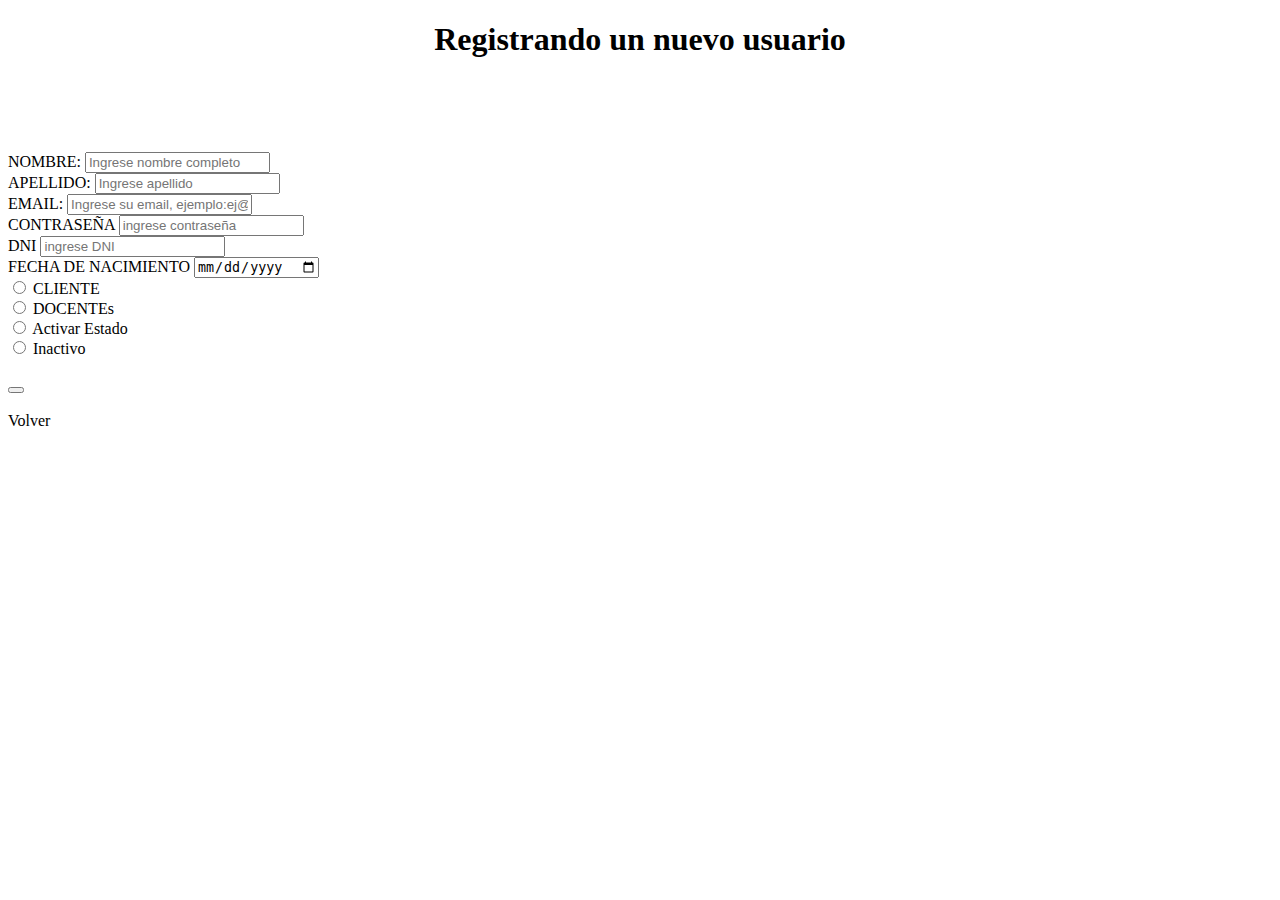
<file: src/main/resources/templates/cargarusuario.html>
<!DOCTYPE html>
<html  xmlns:th="http://www.thymeleaf.org">
<head>
<meta charset="ISO-8859-1">
<link th:href="@{/webjars/bootstrap/5.0.0/css/bootstrap.min.css}" rel ="stylesheet" type="text/css">
<link th:href="@{/css/estilo.css}" rel="stylesheet" type="text/css">
<title>FORMULARIO</title>
</head>
<body>

<center><h1>Registrando un nuevo usuario</h1></center>

<br>
<br>
	<div class="cotainer">
		<div class="modal-dialog text-center">
				<div class="modal-content">
					<div th:insert="/layoust/hader :: header "></div>
				
						<form class="form" role="form" autocomplete="off" th:object="${usuario}"
							th:action="${editMode}? @{/editarusuario} : @{/guardarusuario}"method ="post">
  
  								<input type="hidden" class="form-control" th:if="${editMode}" th:field="*{contrasena}">
								<input type="hidden" class="form-control" th:if="${editMode}" th:field="*{dni}">
								<input type="hidden" class="form-control" th:if="${editMode}" th:field="*{tipo}">
  									
  									<br>
  									<br>
  									
  								<div class="mb-3">
  									<label for="exampleInputNombre1" class="form-label">NOMBRE: </label>
    								<input type="text" class="form-control" id="exampleInputNombre1" th:field="*{nombre}" 
    								placeholder="Ingrese nombre completo" required>
 					 			</div>
 					 
  								<div class="mb-3">
  									<label for="exampleInputApellido1" class="form-label">APELLIDO: </label>
    								<input type="text" class="form-control" id="exampleInputApellido1" th:field="*{apellido}" 
    								placeholder="Ingrese apellido" required>
  								</div>
  
  								<div class="mb-3">
    								<label for="exampleInputEmail1" class="form-label">EMAIL: </label>
    								<input type="email" class="form-control" id="exampleInputEmail1" aria-describedby="emailHelp" 
    								placeholder="Ingrese su email, ejemplo:ej@correo.com" required th:field="*{email}">
  								</div>
  
  								<div class="mb-3">
   									<label for="exampleInputPassword1" class="form-label" th:if="${editMode==false}">CONTRASE�A</label>
    								<input type="password" class="form-control" id="exampleInputPassword1" th:field="*{contrasena}" 
    								th:if="${editMode==false}" placeholder="ingrese contrase�a">
   									<div class="alert alert-danger" th:if="${#fields.hasErrors('contrasena')}"th:errors="*{contrasena}"></div>
  								</div> 					
  
  								<div class="mb-3">
    								<label for="dni" class="form-label" th:if="${editMode==false}">DNI</label>
    								<input type="number" class="form-control" id="dni" th:field="*{dni}" th:if="${editMode==false}"
    								placeholder="ingrese DNI" required>
    								<div class="alert alert-danger" th:if="${#fields.hasErrors('dni')}"th:errors="*{dni}"></div>
  								</div>
  
  								<div class="mb-3">
    								<label for="fechaNac" class="form-label">FECHA DE NACIMIENTO</label>
    								<input type="date" class="form-control" id="fechaNac" th:field="*{fechaNac}"placeholder="Ingrese fecha de nacimiento">
  								</div>
  					
  								<div class="custom-control custom-radio">
  									<input class="custom-control-input" type="radio" name="tipo" id="ESTUDIANTE" value="ESTUDIANTE" th:if="${editMode==false}">
  									<label class="custom-control-label" for="ESTUDIANTE" th:if="${editMode==false}">CLIENTE</label>
								</div>
					
								<div class="custom-control custom-radio">
 						 			<input class="custom-control-input" type="radio" name="tipo" id="DOCENTE" value="DOCENTE" th:if="${editMode==false}">
  									<label class="custom-control-label" for="DOCENTE" th:if="${editMode==false}">DOCENTEs</label>
								</div>  					
								
								<div class="custom-control custom-radio">
				 					<input type="radio" id="estado" th:field="*{estado}" class="custom-control-input" value="true" th:if="${editMode==true}">
				 			 		<label class="custom-control-label" for="estado" th:if="${editMode==true}">Activar Estado</label>
								</div>
			
								<div class="custom-control custom-radio">
				 			 		<input type="radio" id="estadoInactivo" th:field="*{estado}" class="custom-control-input" value="false" th:if="${editMode==true}">
				 			 		<label class="custom-control-label" for="estadoInactivo" th:if="${editMode==true}">Inactivo</label>
								</div>
					
  								<br>	
  					
 					 			<button type="submit" class="btn btn-dark"><span th:text="${editMode}? 'modificar' : 'Guardar Usuario' "></span></button>
						
				
								<br>
								<br>
						
						</form>
			
					</div>
				</div>
				
			</div>
			
						<a class="btn btn-light" th:href="@{/registroAdmin}">Volver</a>
			
						
	</body>

</html>
</file>
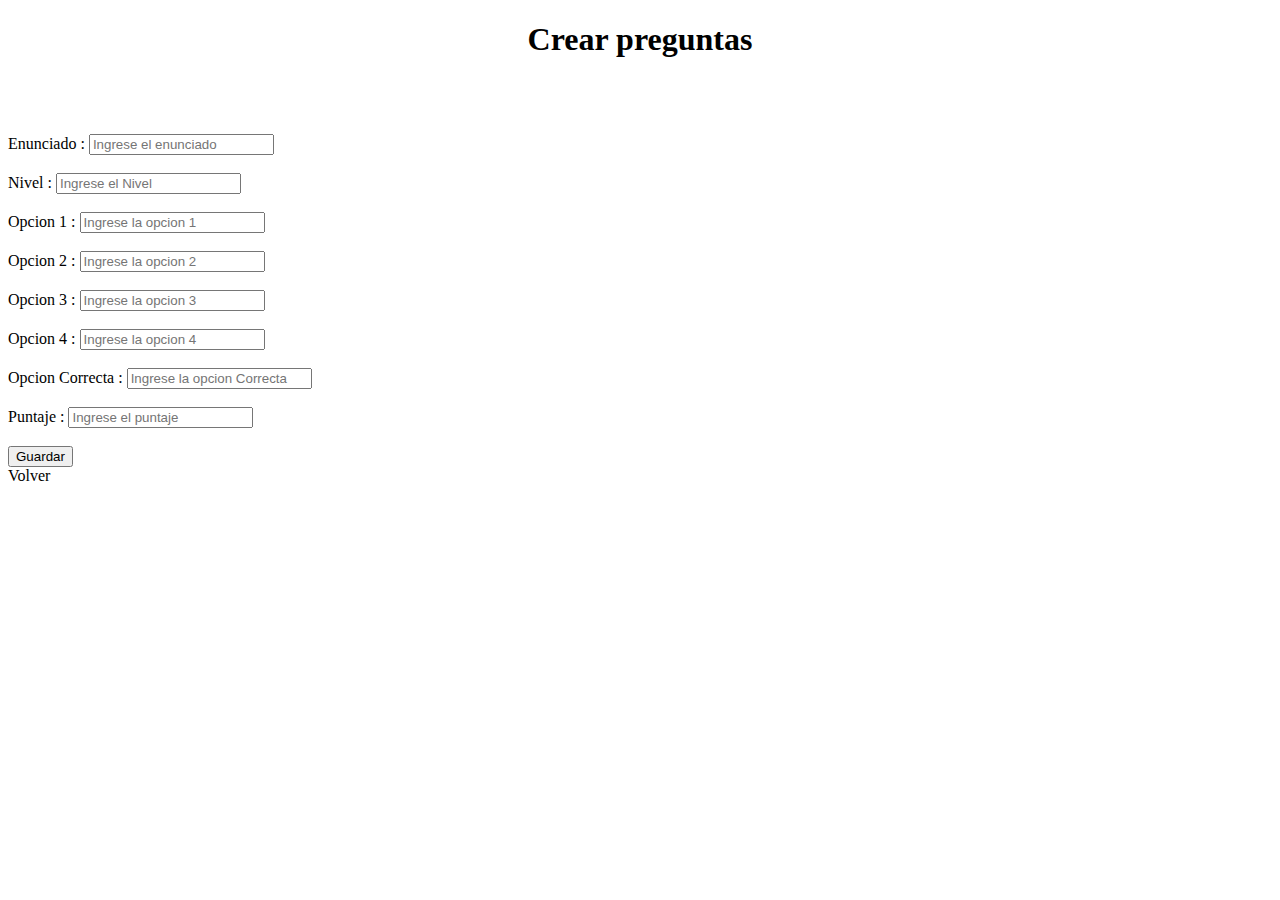
<file: src/main/resources/templates/crearpregunta.html>
<!DOCTYPE html>
<html xmlns:th="http://www.thymeleaf.org">
<head>
<meta charset="ISO-8859-1">
<title>Crear Preguntas</title>
<link th:href="@{/webjars/bootstrap/5.0.0/css/bootstrap.min.css}" rel ="stylesheet" type="text/css">
 <link th:href="@{/css/estilo.css}" rel="stylesheet" type="text/css">
</head>
<body>
<center><h1>Crear preguntas</h1></center>
<br>
<br>
<div class="container">
		<div class="row">
			<div
				class="col-lg-6 col-md-6 col-sm-6 container justify-content-center card">

				<div class="card-body">
					<form class="form" role="form" autocomplete="off" th:object="${pregunta}"
							th:action=" @{/guardarPregunta}" method ="post">
					<br>	
					<input type="hidden" th:field="*{codPregunta}">
						<div class="form-group">
							<label>Enunciado : </label> <input type="text" th:field="*{enunciado}" class="form-control" placeholder="Ingrese el enunciado">
					</div>
					<br>
						<div class="form-group">
							<label>Nivel : </label> <input type="number"  th:field="*{nivel}" class="form-control" 
							placeholder="Ingrese el Nivel">
							<div class="alert alert-danger" th:if="${#fields.hasErrors('nivel')}"th:errors="*{nivel}"></div>
						</div>
						
						<br>
						<div class="form-group">
							<label>Opcion 1 : </label> <input type="text"  th:field="*{opcion1}" class="form-control" 
							placeholder="Ingrese la opcion 1">
						</div>
						<br>
						<div class="form-group">
							<label>Opcion 2 : </label> <input type="text"  th:field="*{opcion2}" class="form-control" 
							placeholder="Ingrese la opcion 2">
						</div>
						<br>
						<div class="form-group">
							<label>Opcion 3 : </label> <input type="text"  th:field="*{opcion3}" class="form-control" 
							placeholder="Ingrese la opcion 3">
						</div>
						<br>
						<div class="form-group">
							<label>Opcion 4 : </label> <input type="text"  th:field="*{opcion4}" class="form-control" 
							placeholder="Ingrese la opcion 4">
						</div>
						<br>
						<div class="form-group">
							<label>Opcion Correcta : </label> <input type="text"  th:field="*{opcionCorrecta}" 
							class="form-control" placeholder="Ingrese la opcion Correcta">
						</div>
						<br>
						<div class="form-group">
							<label>Puntaje : </label> <input type="number"  th:field="*{puntaje}" class="form-control" 
							placeholder="Ingrese el puntaje">
						</div>
						<br>
						<div class="box-footer">
							<button type="submit" class="btn btn-primary">Guardar</button>
						</div>
					</form>
				</div>

			</div>
		</div>

	</div>
	<a class="btn btn-light" th:href="@{/registroAdmin}">Volver</a>

</body>
</html>
</file>
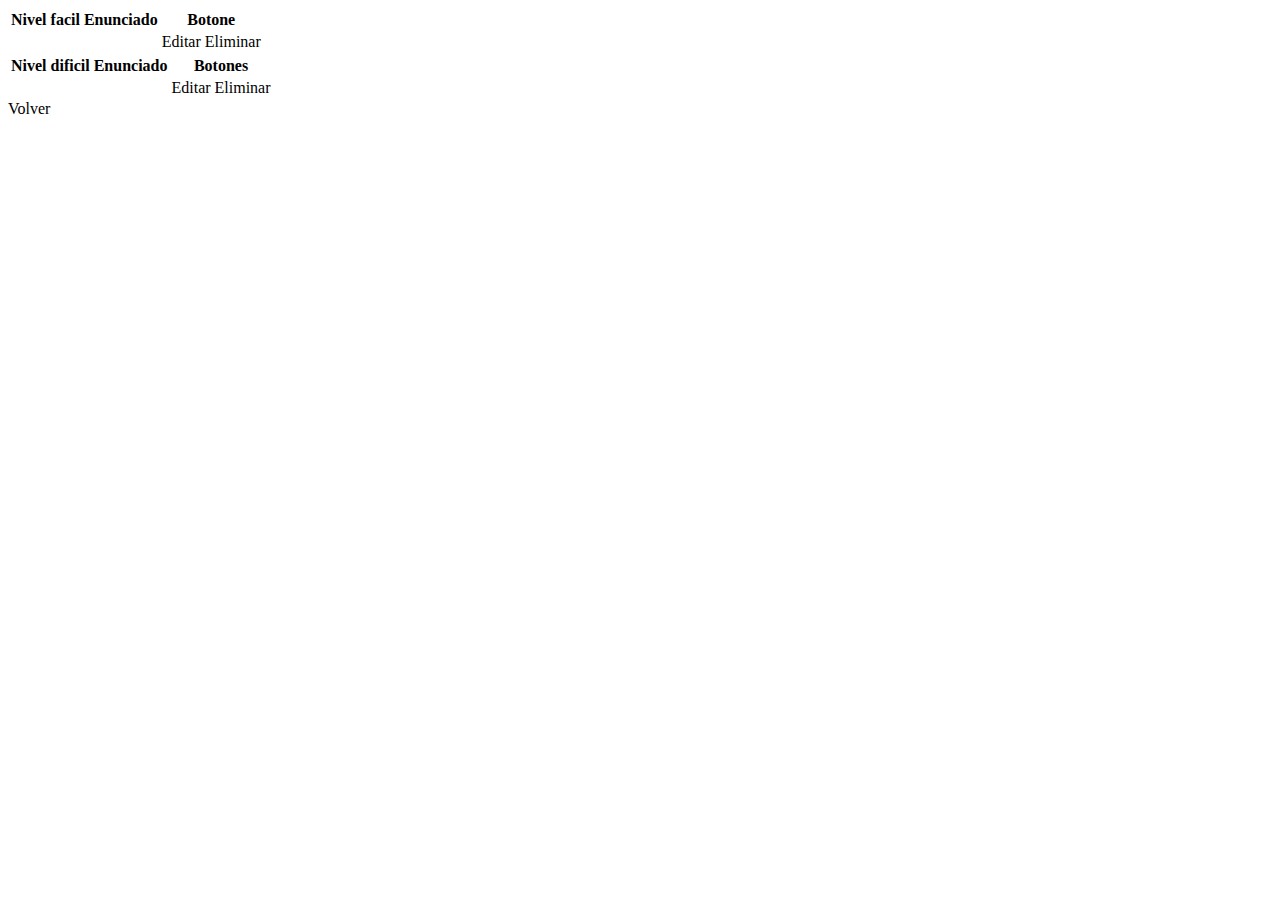
<file: src/main/resources/templates/listadoPreguntas.html>
<!DOCTYPE html>
<html xmlns:th="http://www.thymeleaf.org">
<head>
<meta charset="ISO-8859-1">
<title>Listas las preguntas</title>
<link th:href="@{/webjars/bootstrap/5.0.0/css/bootstrap.min.css}" rel ="stylesheet" type="text/css">
 <link th:href="@{/css/estilo.css}" rel="stylesheet" type="text/css">
</head>
<body>
	<div class="container" >
		<div class="row">
		</div>
		<table class="table table-striped table-dark">
			<thead>
				<tr>
					<th scope="col">Nivel facil</th>
					<th scope="col">Enunciado</th>
					<th scope="col">Botone</th>
				</tr>
			</thead>
			<tbody>
				<tr th:each="pregunta : ${preguntas1}">
					<td th:text="${pregunta.nivel}"></td>
					<td th:text="${pregunta.enunciado}"></td>
					<td>
						<a th:href="@{/editarPregunta/{id}(id=${pregunta.codPregunta})}" class="btn btn-info">Editar</a>
						<a th:href="@{/eliminarpregunta/{id}(id=${pregunta.codPregunta})}" class="btn btn-danger" >Eliminar</a>
					</td>
				</tr>
			</tbody>
		</table>
		<table class="table table-striped table-dark">
			<thead>
				<tr>
					<th scope="col">Nivel dificil</th>
					<th scope="col">Enunciado</th>
					<th scope="col">Botones</th>
				</tr>
			</thead>
			<tbody>
				<tr th:each="pregunta : ${preguntas2}">
					<td th:text="${pregunta.nivel}"></td>
					<td th:text="${pregunta.enunciado}"></td>
					<td>
						<a th:href="@{/editarPregunta/{id}(id=${pregunta.codPregunta})}" class="btn btn-info">Editar</a>
						<a class="btn btn-danger" th:href="@{'/eliminarpregunta/'+${pregunta.codPregunta}}">Eliminar</a>
					</td>
				</tr>
			</tbody>
		</table>
	</div>
	<a class="btn btn-light" th:href="@{/registroAdmin}">Volver</a>
</body>
</html>
</file>
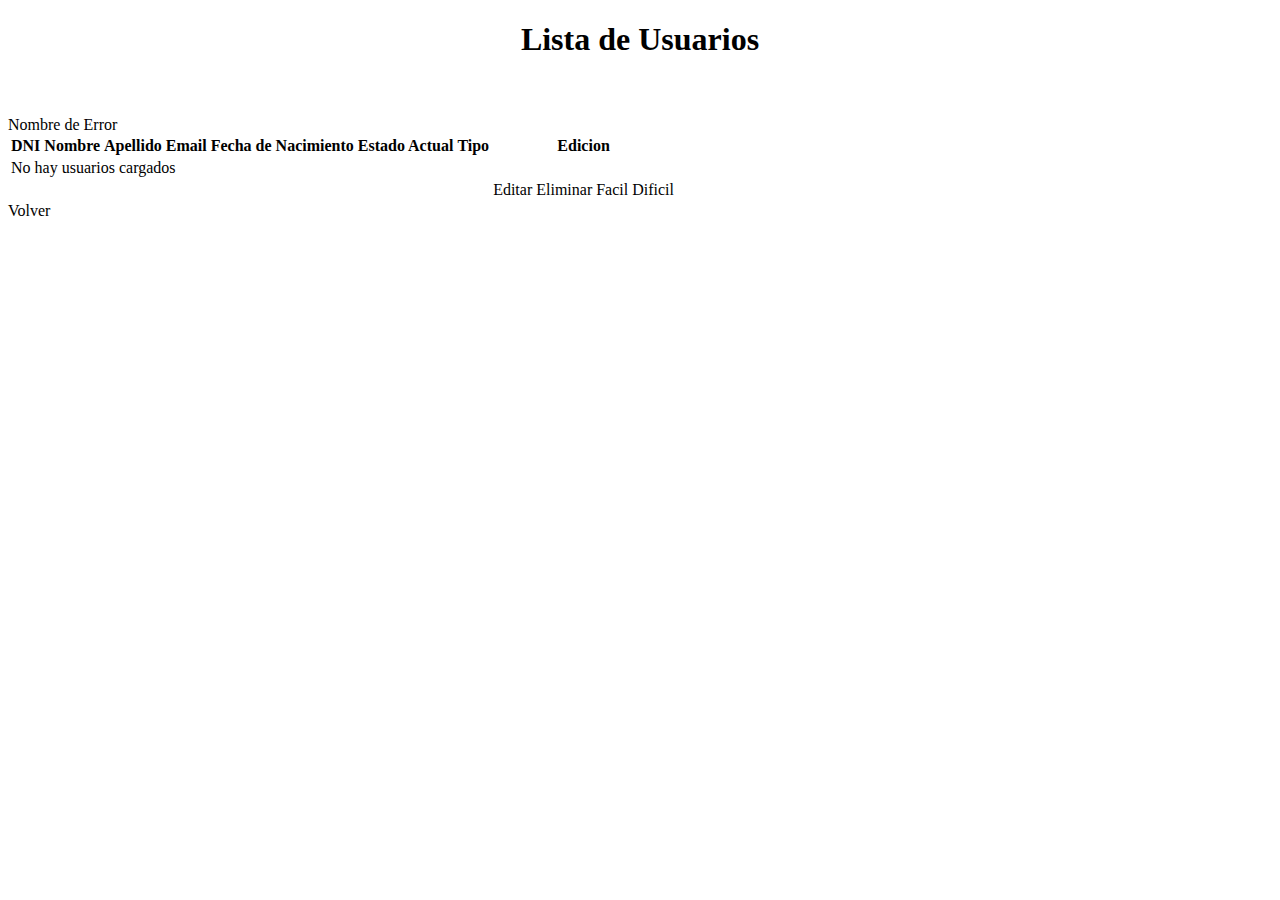
<file: src/main/resources/templates/listadoUsuario.html>
<!DOCTYPE html>
<html  xmlns:th="http://www.thymeleaf.org">
<head>
<meta charset="ISO-8859-1">
<title>lista de usuario</title>
<link th:href="@{/webjars/bootstrap/5.0.0/css/bootstrap.min.css}" rel ="stylesheet" type="text/css">
<link th:href="@{/css/estilo.css}" rel="stylesheet" type="text/css">
</head>
<body>
<center><h1>Lista de Usuarios</h1></center>
<br>
<br>

<div class="container">
		
		<div class="alert-primary text-center" th:if="${formUsuarioErrorMessage}" th:text="${formUsuarioErrorMessage}">Nombre de Error</div>
			<table class="table table-bordered border-primary">
				<thead class="table-dark">
					<tr>
						<th scope="col">DNI</th>
						<th scope="col">Nombre</th>
						<th scope="col">Apellido</th>
						<th scope="col">Email</th>
						<th scope="col">Fecha de Nacimiento</th>
						<th scope="col">Estado Actual</th>
						<th scope="col">Tipo</th>
						<th scope="col">Edicion</th> 
					</tr>
				</thead>
				<tbody class="table-secondary">
					<tr th:if="${listaUsuario.empty}">
						<td colspan="6">No hay usuarios cargados</td>
					</tr>
					<tr th:each="u : ${listaUsuario}">
						<td th:text="${u.dni}"></td>
						<td th:text="${u.nombre}"></td>
						<td th:text="${u.apellido}"></td>
						<td th:text="${u.email}"></td>
						<td th:text="${u.fechaNac}"></td>
						<td th:text="${u.estado}"></td>
						<td th:text="${u.tipo}"></td>
						<td>
							<a class="btn btn-warning" th:href="@{'/editarusuario/'+${u.dni}}">Editar</a>
							<a class="btn btn-danger" th:href="@{'/eliminarusuario/'+${u.dni}}">Eliminar</a>
							<a th:href="@{/vernota/{id}(id=${u.dni})}" class="btn btn-secondary">Facil</a>
							<a th:href="@{/vernota2/{id}(id=${u.dni})}" class="btn btn-secondary">Dificil</a>
						</td>
				
					</tr>
				</tbody>
		</table>
</div>
		
		<a class="btn btn-primary" th:href="@{/registroAdmin}">Volver</a>
		
		
		

</body>
</html>
</file>
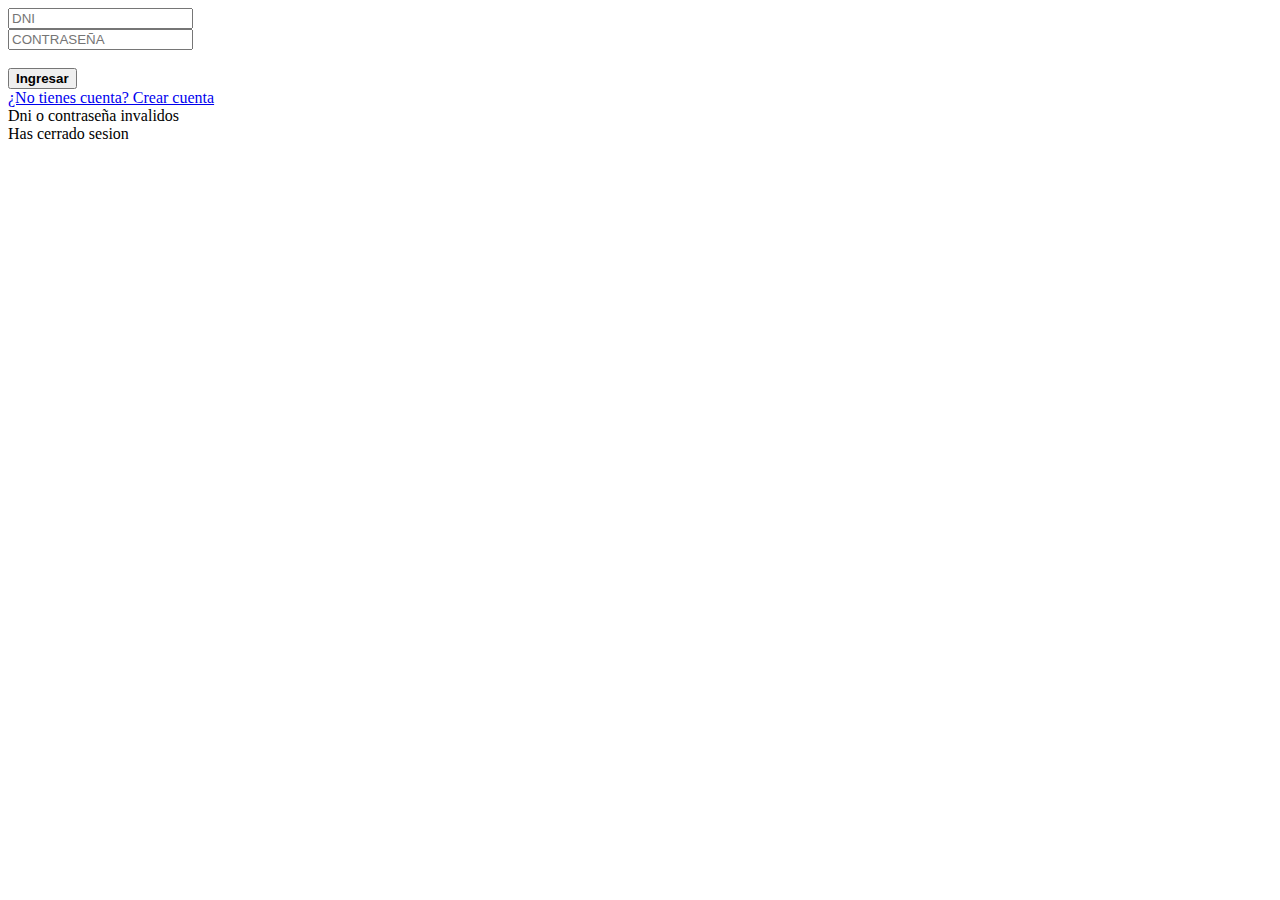
<file: src/main/resources/templates/login.html>
<!DOCTYPE html>
<html xmlns:th="http://www.thymeleaf.org">
<head>
<meta charset="ISO-8859-1">
<title>Login</title>
 <link th:href="@{/webjars/bootstrap/5.0.0/css/bootstrap.min.css}" rel ="stylesheet" type="text/css">
 <link th:href="@{/css/estilo.css}" rel="stylesheet" type="text/css">
</head>
<body id="logins">

<div class="modal-dialog text-center">
		<div class="col-sm-8 main-section">
			<div class="modal-content">
				
				<form class="col-12" th:action="@{/login}" method="post">
					<div class="form-group" id="user-group">
						<input type="number" class="form-control" placeholder="DNI" name="dni" />
					</div>
					<div class="form-group" id="contrasena-group">
						<input type="password" class="form-control" placeholder="CONTRASE�A" name="contrasena" />
					</div>
					<br>
					<button type="submit" class="btn btn-dark"><i class="fas fa-sign-in-alt"></i><b> Ingresar </b></button>
				</form>
				<div class="col-12">
					<li class="nav-item"><a class="nav-link active" href="/nuevoUsuario">�No tienes cuenta? Crear cuenta</a></li>
				</div>
				<div th:if="${param.error}" class="alert alert-danger" role="alert">
					Dni o contrase�a invalidos
				</div>
				<div th:if="${param.logout}" class="alert alert-success" role="alert">
					Has cerrado sesion
				</div>
			</div>
		</div>
	</div>

	<br>

</body>
</html>
</file>
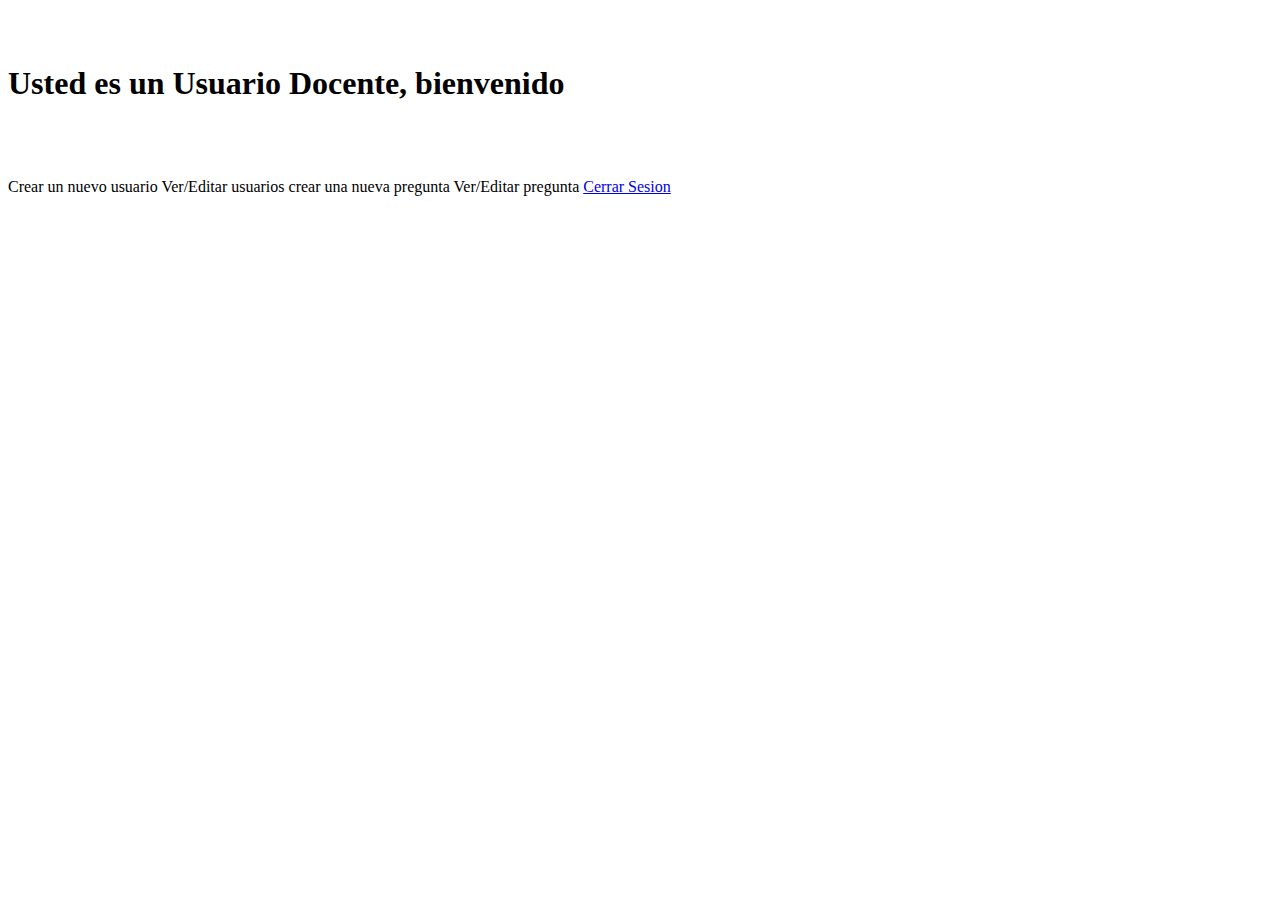
<file: src/main/resources/templates/registroAdmin.html>
<!DOCTYPE html>
<html xmlns:th="http://www.thymeleaf.org">
<head>
<meta charset="ISO-8859-1">
<title>Usuario Docente</title>
<link th:href="@{/webjars/bootstrap/5.0.0/css/bootstrap.min.css}" rel ="stylesheet" type="text/css">
<link th:href="@{/css/estilo.css}" rel="stylesheet" type="text/css">
</head>
<body id="docente">
	<br>
	<br>
		<div class="center">
			<h1>Usted es un Usuario Docente, bienvenido</h1>
	<br>
	<br>
	<br>
			<a th:href="@{/nuevoUsuario}" class="btn btn-info">Crear un nuevo usuario</a>
			<a th:href="@{/listadoUsuario}" class="btn btn-info">Ver/Editar usuarios</a>
			
			<a th:href="@{/otraPregunta}" class="btn btn-light">crear una nueva pregunta</a>
			<a th:href="@{/listadoPreguntas}" class="btn btn-light">Ver/Editar pregunta</a>
			
			
			<a class="btn btn-dark" href="#" th:href="@{/logout}">
			<span>Cerrar Sesion</span>
			<span class="float-right"><i class="fas fa-sign-out-alt"></i></span>
			</a>
			
		</div>
</body>
</html>
</file>
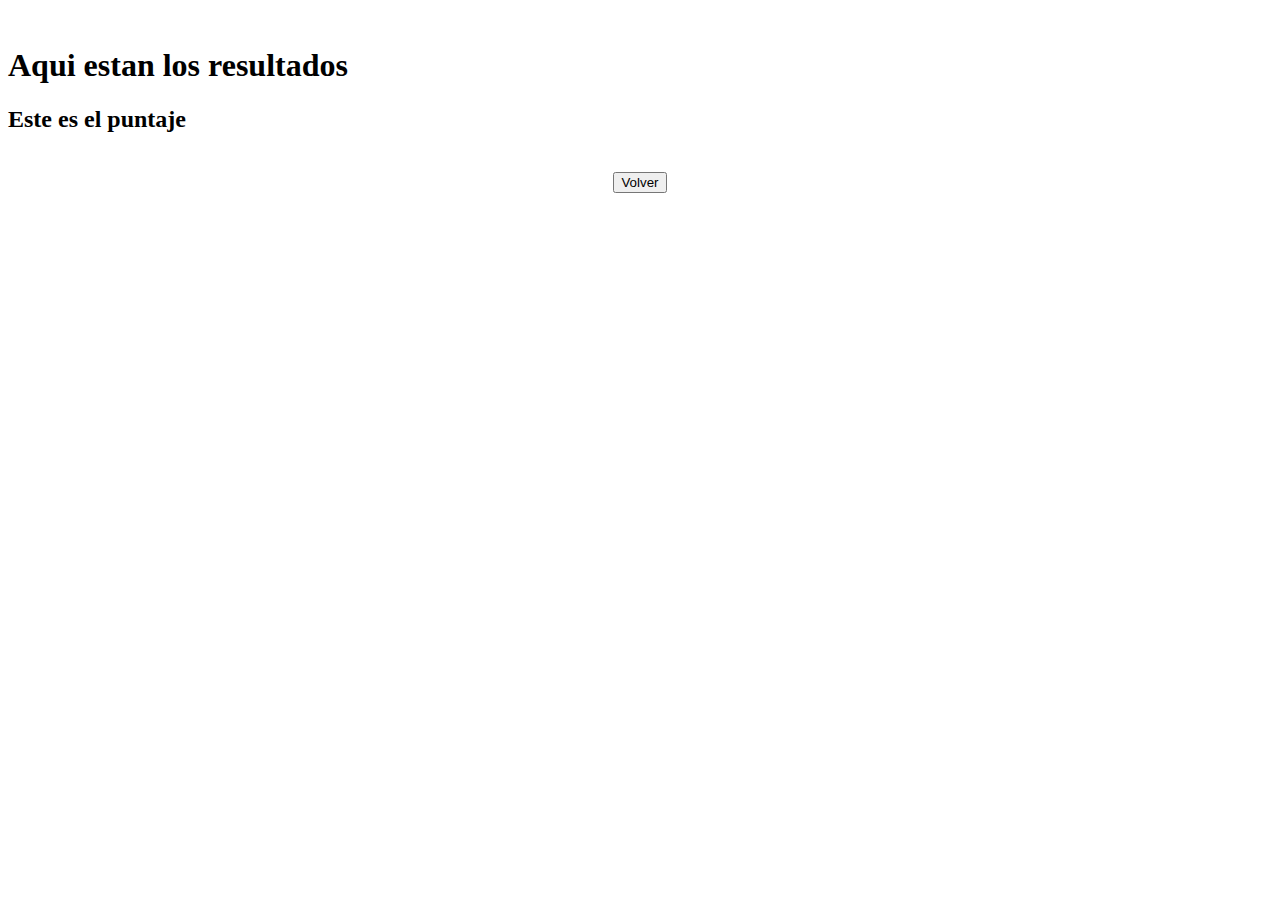
<file: src/main/resources/templates/resultado_docente.html>
<!DOCTYPE html>
<html xmlns:th="http://www.thymeleaf.org">
<head>
<meta charset="ISO-8859-1">
<title>Resultados</title>
<link th:href="@{/webjars/bootstrap/5.0.0/css/bootstrap.min.css}" rel ="stylesheet" type="text/css">
 <link th:href="@{/css/estilo.css}" rel="stylesheet" type="text/css">
</head>
<body>
	<div class="container">
		<div class="row">
			<div class="col-lg-6 col-md-6 col-sm-6 container justify-content-center card">
				<br>
				<h1 class="text-center">Aqui estan los resultados</h1>
                <h2 class="text-center" style="color: rgb(0, 0, 0);">Este es el puntaje</h2>
                <h1 class="text-center" style="color: rgb(255, 0, 0);" th:text="${puntaje}"></h1>
                <br>
				<div style="text-align: center;">
                <a th:href="@{/listadoUsuario}"> <button type="button" class="btn btn-info">Volver</button></a>
                <br>
				<br>
				</div>
			</div>
    </div>
</div>
</body>
</html>
</file>
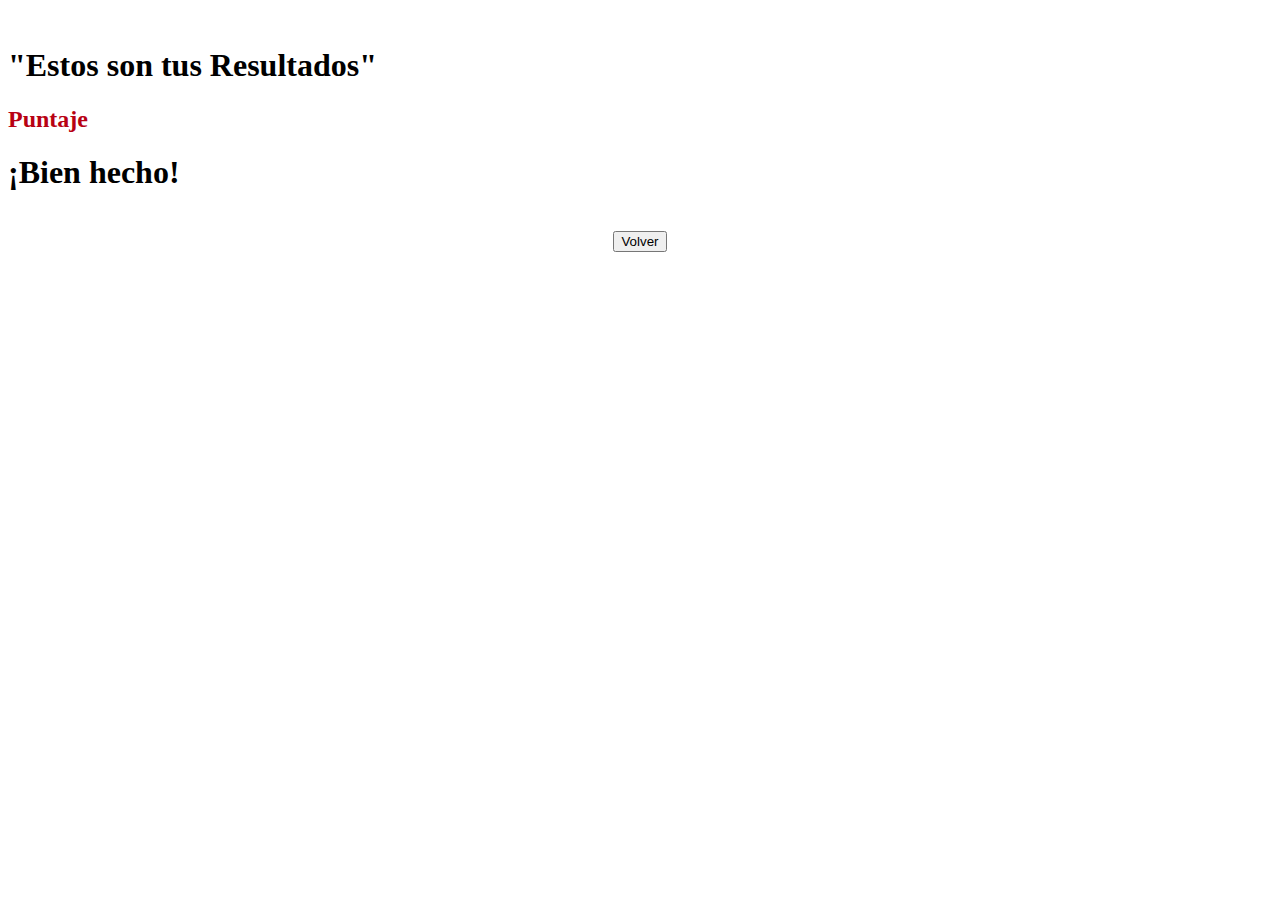
<file: src/main/resources/templates/resultados.html>
<!DOCTYPE html>
<html xmlns:th="http://www.thymeleaf.org">
<head>
<meta charset="ISO-8859-1">
<title>Tus resultados</title>
<link th:href="@{/webjars/bootstrap/5.0.0/css/bootstrap.min.css}" rel ="stylesheet" type="text/css">
 <link th:href="@{/css/estilo.css}" rel="stylesheet" type="text/css">
</head>
<body>

	<div class="container">
		<div class="row">
			<div class="col-lg-6 col-md-6 col-sm-6 container justify-content-center card">
				<br>
				<h1 class="text-center">"Estos son tus Resultados"</h1>
                <h2 class="text-center" style="color: rgb(184, 1, 19);">Puntaje</h2>
                <h1 class="text-center" style="color: rgb(0, 0, 0);" th:text="${puntaje}"></h1>
                <h1 class="text-center">�Bien hecho!</h1>
                <br>
				<div style="text-align: center;">
                <a th:href="@{/index}"> <button type="button" class="btn btn-info">Volver</button></a>
                <br>
				<br>
				</div>
			</div>
    </div>
</div>
</body>
</html>
</file>
